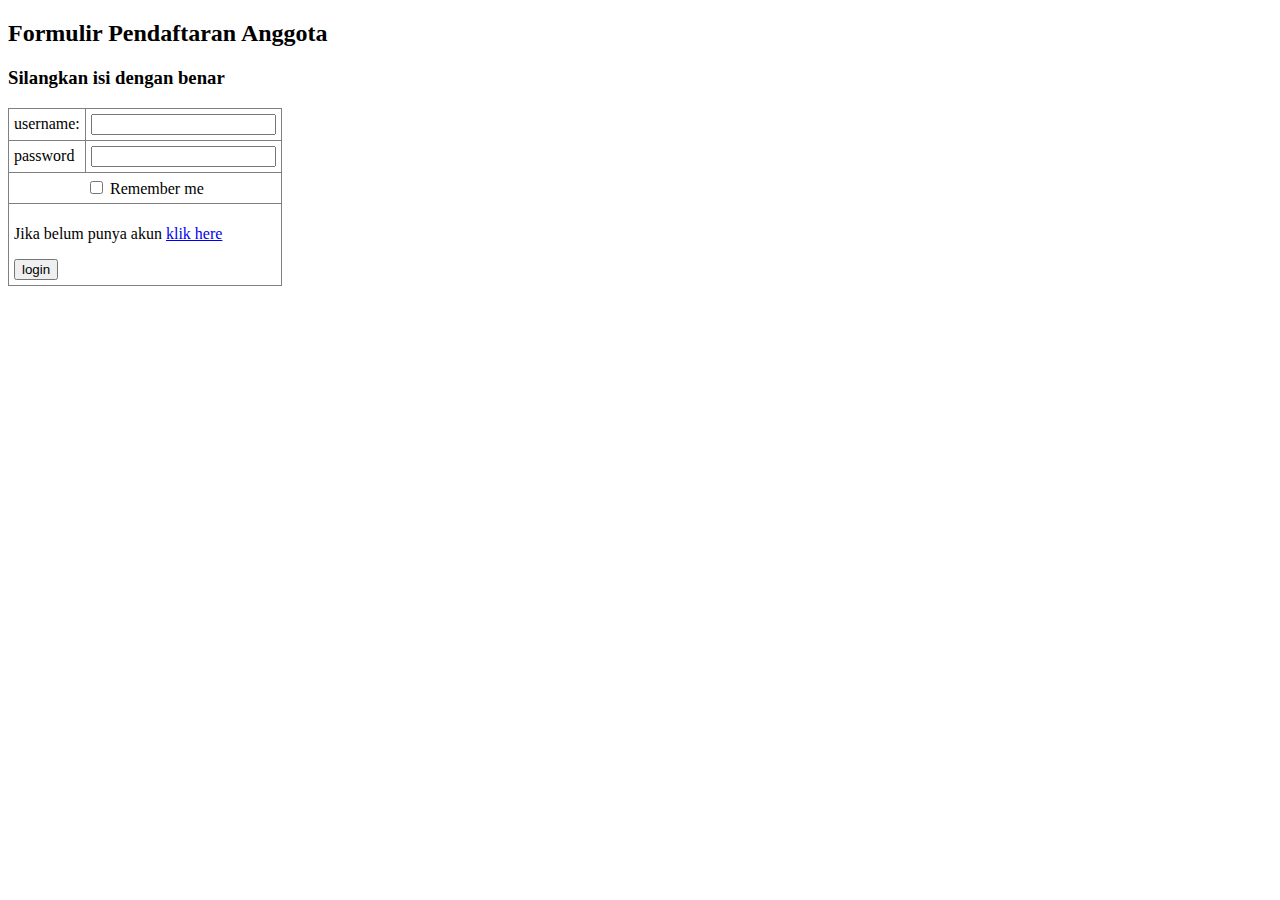
<file: index.html>
<!DOCTYPE html>
<html lang="en">
    <head>
        <meta charset="UTF-8">
        <title>FORMULIR</title>
    </head>
    <body>
        <h2>Formulir Pendaftaran Anggota</h2>
        <h3>Silangkan isi dengan benar</h3>
        <form action="daftar anggota.php" method="POST" onsubmit="alert('kalau belum punya akun ga bisa login sayang'); return false;">
        <table border="1" rules="all" cellpadding="5">
        <tr>
            <td>username:</td>
            <td>
                <input type="text"  name="nama_pengguna">
            </td>
        </tr>
        <td>password</td>
        <td>
            <input type="password"  name="kata_sandi">
        </td>
        <tr>
            <td colspan="2" align="center">
                <input type="checkbox"> Remember me
            </td>
        </tr>

        <tr>
            <td colspan="2" align="left">
                <p>Jika belum punya akun <a href="https://github.com/Puspitadwi/uphtml/blob/main/formulir2.html" target="_blank">klik here</a></p>
                <input type="submit" name="submit"  value="login">
            </td>
        </tr>
    </body>
</html>
</file>
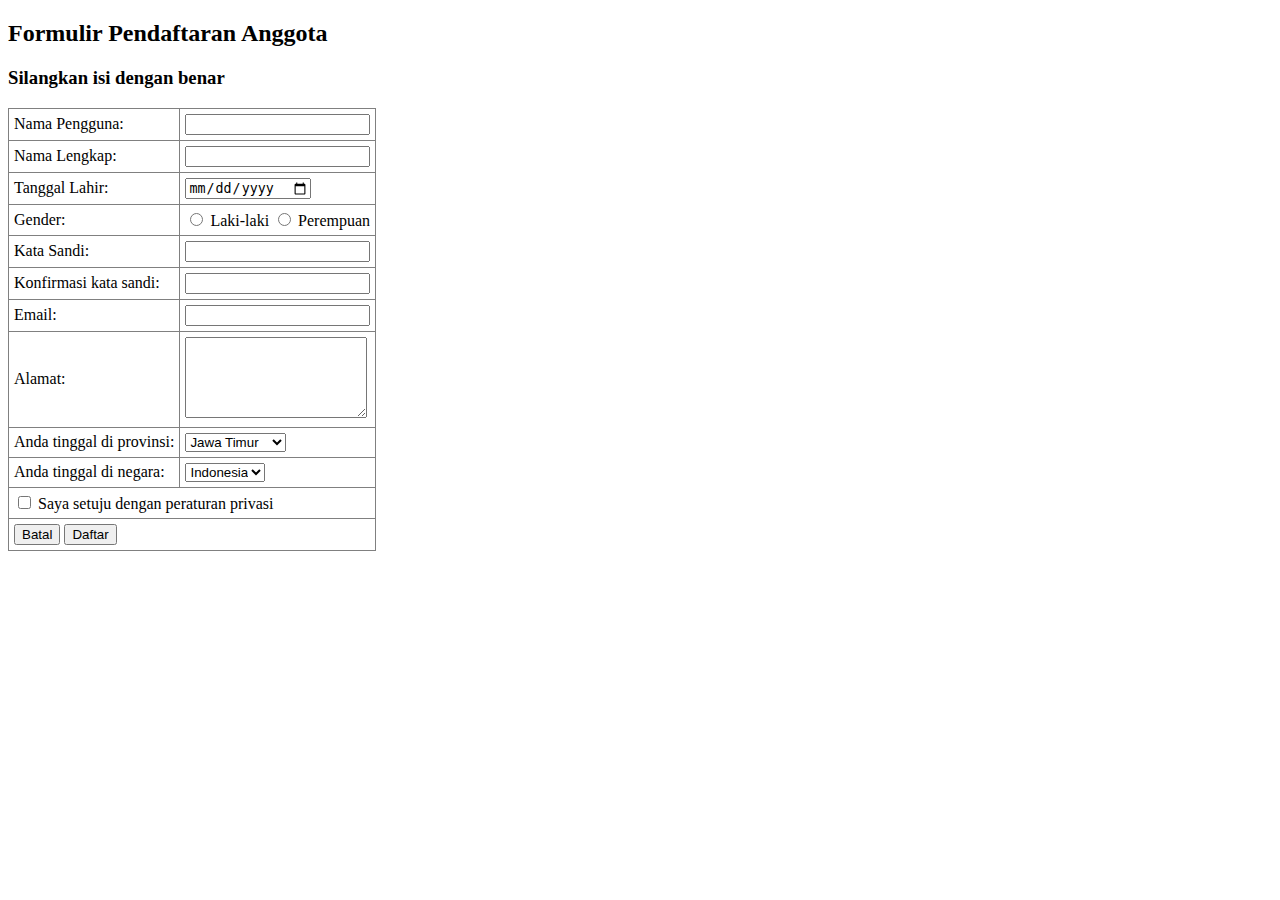
<file: formulir2.html>
<!DOCTYPE html>
<html lang="en">
    <head>
        <meta charset="UTF-8">
        <title>FORMULIR</title>
    </head>
    <body>
        <h2>Formulir Pendaftaran Anggota</h2>
        <h3>Silangkan isi dengan benar</h3>
        <form action="daftar anggota.php" method="POST" onsubmit="alert('ga bisa yaaa'); return false;">
        <table border="1" rules="all" cellpadding="5">
        <tr>
            <td>Nama Pengguna:</td>
            <td>
                <input type="text"  name="nama_pengguna">
            </td>
        </tr>
        <tr>
        <td>Nama Lengkap:</td>
        <td>
            <input type="text"  name="nama_lengkap">
        </td>
    </tr>
    <tr>
        <td>
            <label>Tanggal Lahir:</label></td>
            <td>
            <input type="date" name="tanggal" />
        </td>
    </tr>
    <tr>
        <td>
            <form action="cek_jenis_kelamin.php" method="POST">
                Gender:
        </td>
        <td>
            <input type="radio" name="jenis_kelamin" value="laki-laki"> Laki-laki
            <input type="radio" name="jenis_kelamin" value="perempuan"> Perempuan
        </td>
    </tr>
</form>
<tr>
    <td>Kata Sandi:</td>
    <td>
        <input type="password" name="kata_sandi">
    </td>
</tr>
<tr>
    <td>Konfirmasi kata sandi:</td>
    <td>
        <input type="text" name="Konfirmasi kata_sandi">
    </td>
    </tr>
<tr>
<td>Email:</td>
<td>
    <input type="Email" name="email">
</td>
<tr>
    <td>Alamat:</td>
    <td>
        <textarea cols="20" rows="5" id="alamat" required></textarea>
    </td>
</tr>
<td>
    <div>
        <label for="provinsi">Anda tinggal di provinsi:</label>
        <td>
        <select name="provinsi" id="provinsi">
            <option value="Jawa Timur">Jawa Timur</option>
      <option value="Jawa Tengah">Jawa Tengah</option>
      <option value="Jawa Barat">Jawa Barat</option>
    </td>
    </select>    
    </div>
</td>
<tr>
<td>
    <div>
        <label for="negara">Anda tinggal di negara:</label>
        <td>
        <select name="negara" id="negara">
            <option value="Indonesia">Indonesia</option>
      <option value="India">India</option>
      <option value="Korea">Korea</option>
    </td>
    </select>    
    </div>
</td>
</tr>
<tr>
    <td colspan="2" align="left">
        <input type="checkbox"> Saya setuju dengan peraturan privasi
    </td>
</tr>
<td
colspan="2" align="left">
<input type="submit" name="submit" value="Batal">
<input type="submit" name="submit" value="Daftar">
</td>
</tr>
    </body>
</html>
</file>
